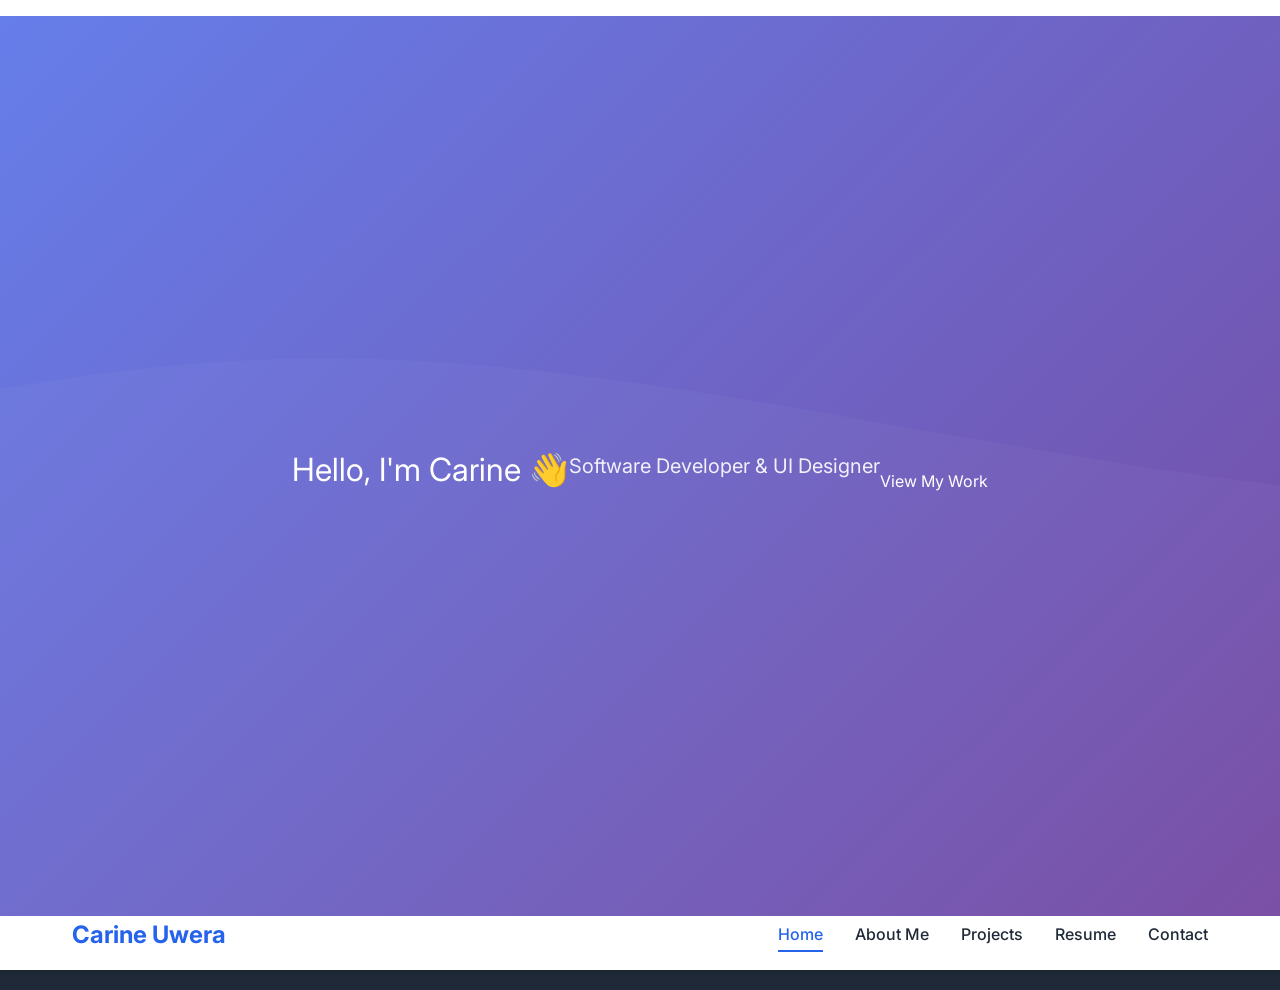
<file: index.html>
<!DOCTYPE html>
<html lang="en">
<head>
    <meta charset="UTF-8">
    <meta name="viewport" content="width=device-width, initial-scale=1.0">
    <meta name="description" content="Carine Uwera - Software Developer Portfolio">
    <title>Carine Uwera | Software Developer</title>
    <link rel="stylesheet" href="css/style.css">
    <link rel="stylesheet" href="css/responsive.css">
    <link rel="stylesheet" href="https://cdnjs.cloudflare.com/ajax/libs/font-awesome/6.4.0/css/all.min.css">
    <link href="https://fonts.googleapis.com/css2?family=Inter:wght@300;400;500;600;700&display=swap" rel="stylesheet">
</head>
<body>
    <!-- Navigation -->
    <nav class="navbar">
        <section class="hero">
    <h2>Hello, I'm Carine 👋</h2>
    <p>Software Developer & UI Designer</p>
    <a href="projects.html">View My Work</a>
</section>
        <div class="nav-container">
            <a href="index.html" class="nav-logo">Carine Uwera</a>
            <ul class="nav-menu">
                <li class="nav-item">
                    <a href="index.html" class="nav-link active">Home</a>
                </li>
                <li class="nav-item">
                    <a href="about.html" class="nav-link">About Me</a>
                </li>
                <li class="nav-item">
                    <a href="projects.html" class="nav-link">Projects</a>
                </li>
                <li class="nav-item">
                    <a href="resume.html" class="nav-link">Resume</a>
                </li>
                <li class="nav-item">
                    <a href="contact.html" class="nav-link">Contact</a>
                </li>
            </ul>
            <div class="hamburger">
                <span></span>
                <span></span>
                <span></span>
            </div>
        </div>
    </nav>

    <!-- Hero Section -->
    <section class="hero">
        <div class="hero-content">
            <h1>Carine Uwera</h1>
            <h2>Software Developer</h2>
            <p>Passionate about building innovative solutions and creating impactful software applications</p>
            <div class="hero-buttons">
                <a href="projects.html" class="btn btn-primary">View Projects</a>
                <a href="contact.html" class="btn btn-secondary">Contact Me</a>
            </div>
        </div>
    </section>

    <!-- Footer -->
    <footer class="footer">
        <p>&copy; 2026 Carine Uwera. All rights reserved.</p>
    </footer>
</body>
</html>
</file>
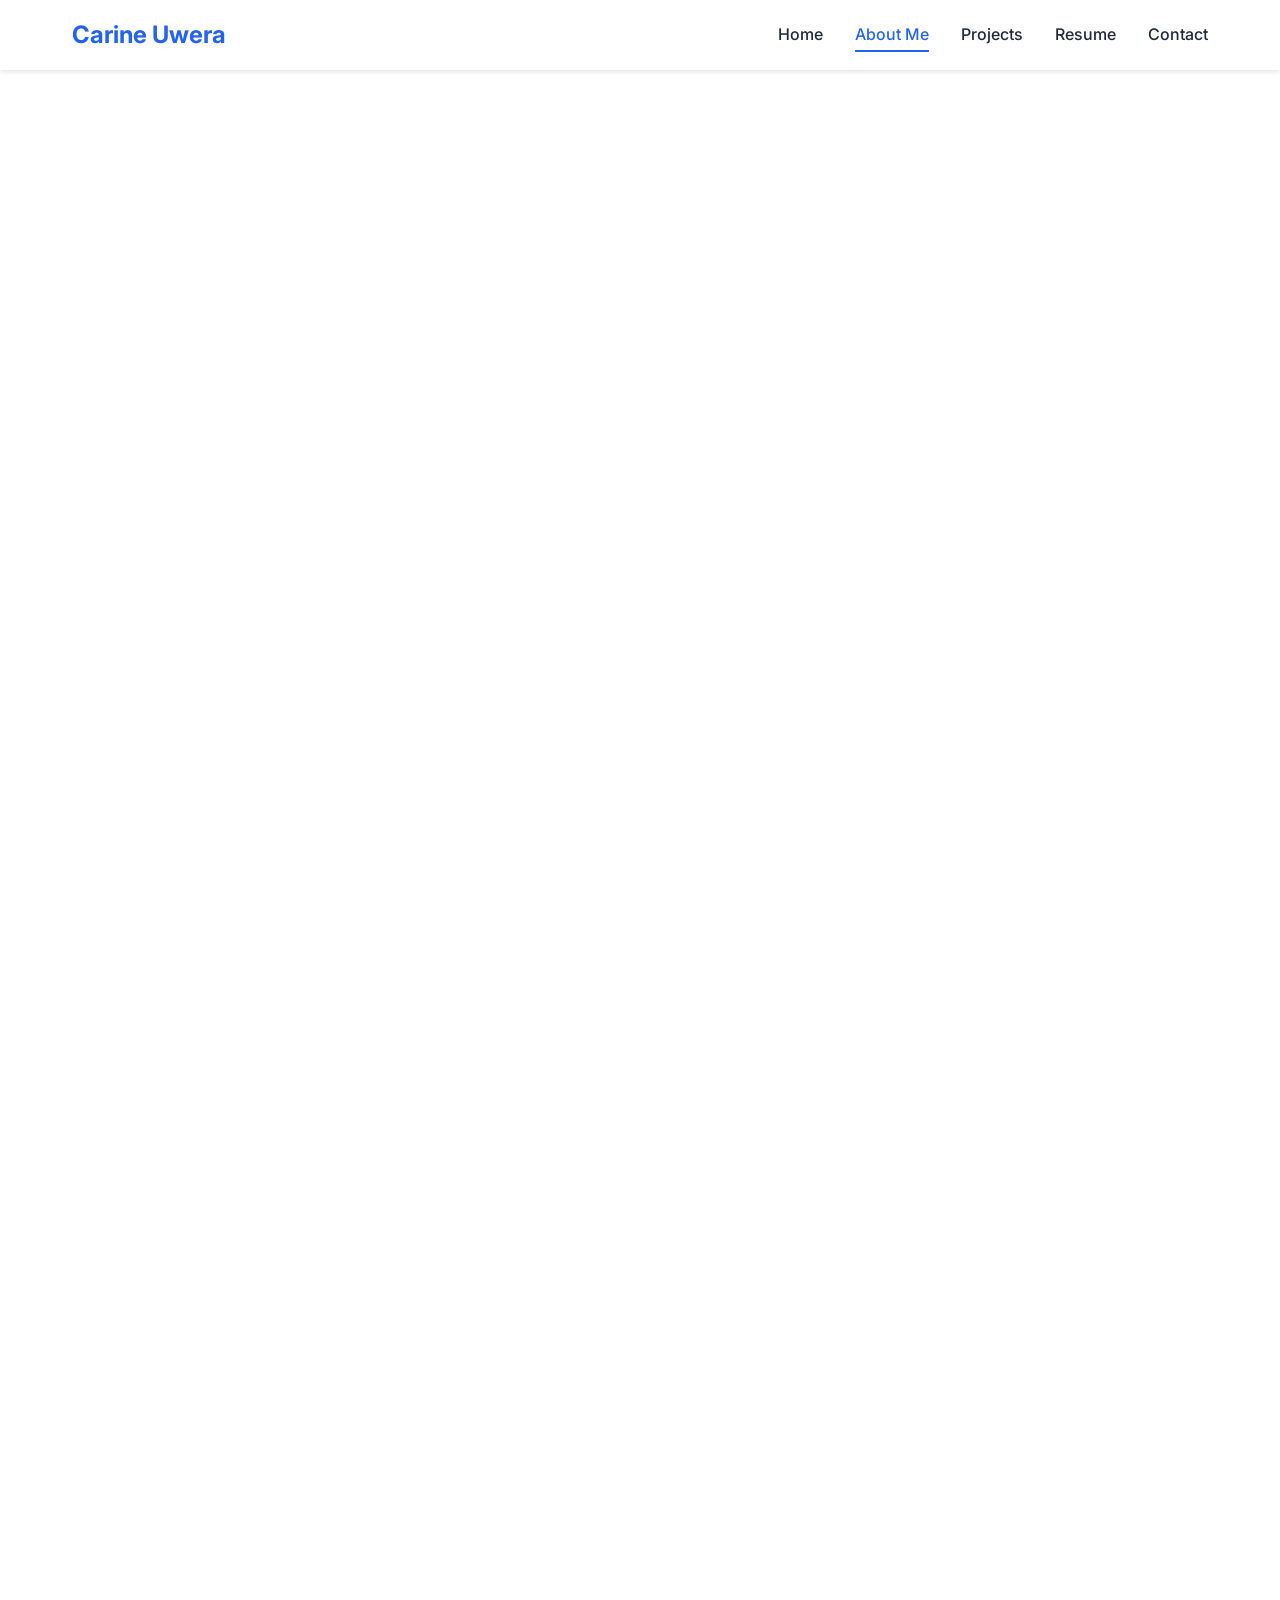
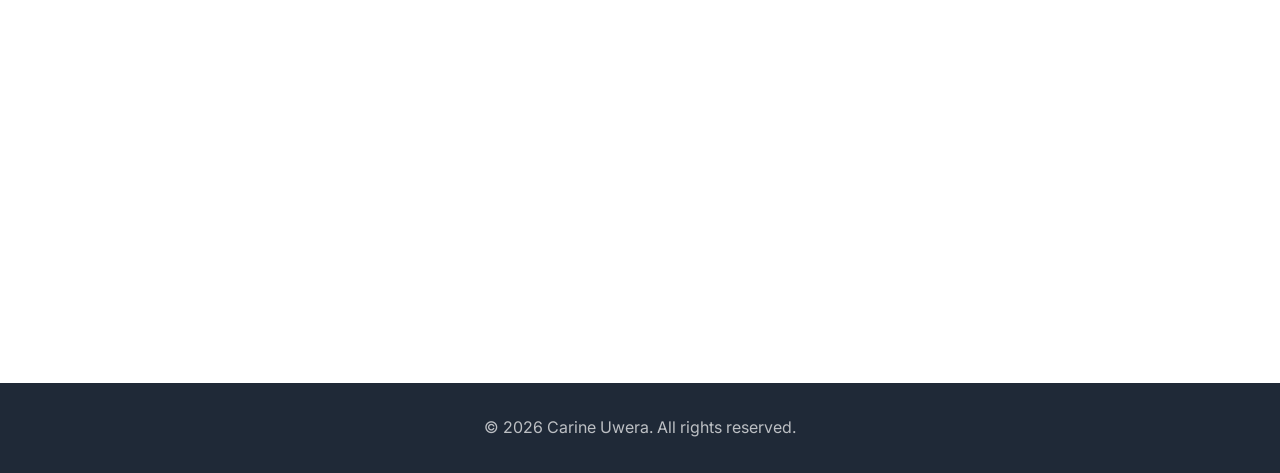
<file: about.html>
<!DOCTYPE html>
<html lang="en">
<head>
    <meta charset="UTF-8">
    <meta name="viewport" content="width=device-width, initial-scale=1.0">
    <meta name="description" content="About Carine Uwera - Software Developer">
    <title>About Me | Carine Uwera</title>
    <link rel="stylesheet" href="css/style.css">
    <link rel="stylesheet" href="css/responsive.css">
    <link rel="stylesheet" href="https://cdnjs.cloudflare.com/ajax/libs/font-awesome/6.4.0/css/all.min.css">
    <link href="https://fonts.googleapis.com/css2?family=Inter:wght@300;400;500;600;700&display=swap" rel="stylesheet">
</head>
<body>
    <!-- Navigation -->
    <nav class="navbar">
        <div class="nav-container">
            <a href="index.html" class="nav-logo">Carine Uwera</a>
            <ul class="nav-menu">
                <li class="nav-item">
                    <a href="index.html" class="nav-link">Home</a>
                </li>
                <li class="nav-item">
                    <a href="about.html" class="nav-link active">About Me</a>
                </li>
                <li class="nav-item">
                    <a href="projects.html" class="nav-link">Projects</a>
                </li>
                <li class="nav-item">
                    <a href="resume.html" class="nav-link">Resume</a>
                </li>
                <li class="nav-item">
                    <a href="contact.html" class="nav-link">Contact</a>
                </li>
            </ul>
            <div class="hamburger">
                <span></span>
                <span></span>
                <span></span>
            </div>
        </div>
    </nav>

    <!-- About Section -->
    <section style="padding-top: 100px;">
        <div class="container">
            <div class="section-title animate-on-scroll">
                <h2>About Me</h2>
            </div>
            
            <div class="animate-on-scroll">
                <div style="display: grid; grid-template-columns: 1fr 2fr; gap: 3rem; align-items: center; margin-bottom: 4rem;">
                    <div style="text-align: center;">
                        <div style="width: 250px; height: 250px; border-radius: 50%; background: linear-gradient(135deg, #667eea 0%, #764ba2 100%); margin: 0 auto; display: flex; align-items: center; justify-content: center; color: white; font-size: 5rem;">
                            <i class="fas fa-user"></i>
                        </div>
                    </div>
                    <div>
                        <h3>Hello! I'm Carine Uwera</h3>
                        <p>I'm a passionate software development student with a strong interest in building innovative solutions that solve real-world problems. My journey in software development has equipped me with a solid foundation in programming, database management, and user interface design.</p>
                        <p>I believe in the power of technology to transform lives and communities. Through my projects, I strive to create applications that are not only functional but also user-friendly and impactful. I'm constantly learning and exploring new technologies to enhance my skills and stay current with industry trends.</p>
                        <p>When I'm not coding, you can find me exploring new technologies, collaborating with peers on projects, or contributing to open-source initiatives.</p>
                    </div>
                </div>
            </div>

            <!-- Skills Section -->
            <div class="animate-on-scroll">
                <div class="section-title">
                    <h2>My Skills</h2>
                </div>
                <div class="skills-grid">
                    <div class="card skill-card">
                        <div class="skill-icon">
                            <i class="fab fa-java"></i>
                        </div>
                        <h3>Java</h3>
                        <p>Object-oriented programming, data structures, and application development</p>
                    </div>
                    <div class="card skill-card">
                        <div class="skill-icon">
                            <i class="fab fa-html5"></i>
                        </div>
                        <h3>HTML & CSS</h3>
                        <p>Responsive web design, modern layouts, and semantic markup</p>
                    </div>
                    <div class="card skill-card">
                        <div class="skill-icon">
                            <i class="fab fa-php"></i>
                        </div>
                        <h3>PHP</h3>
                        <p>Server-side scripting, web applications, and database integration</p>
                    </div>
                    <div class="card skill-card">
                        <div class="skill-icon">
                            <i class="fas fa-database"></i>
                        </div>
                        <h3>MySQL</h3>
                        <p>Database design, queries, and data management</p>
                    </div>
                    <div class="card skill-card">
                        <div class="skill-icon">
                            <i class="fas fa-code"></i>
                        </div>
                        <h3>OOP</h3>
                        <p>Object-oriented principles, design patterns, and best practices</p>
                    </div>
                    <div class="card skill-card">
                        <div class="skill-icon">
                            <i class="fas fa-paint-brush"></i>
                        </div>
                        <h3>UI/UX Design</h3>
                        <p>User-centered design, wireframing, and prototyping</p>
                    </div>
                </div>
            </div>

            <!-- Education Section -->
            <div class="animate-on-scroll" style="margin-top: 4rem;">
                <div class="section-title">
                    <h2>Education</h2>
                </div>
                <div class="timeline">
                    <div class="timeline-item card">
                        <div class="timeline-date">2024 - Present</div>
                        <h3>Bachelor's in Software Development</h3>
                        <p>Currently pursuing degree with focus on software engineering, web development, and database management systems.</p>
                    </div>
                    <div class="timeline-item card">
                        <div class="timeline-date">2023 - 2024</div>
                        <h3>Programming Fundamentals & Web Development</h3>
                        <p>Completed coursework in Java programming, HTML/CSS, PHP, and MySQL database management.</p>
                    </div>
                </div>
            </div>
        </div>
    </section>

    <!-- Footer -->
    <footer class="footer">
        <p>&copy; 2026 Carine Uwera. All rights reserved.</p>
    </footer>
</body>
</html>
</file>
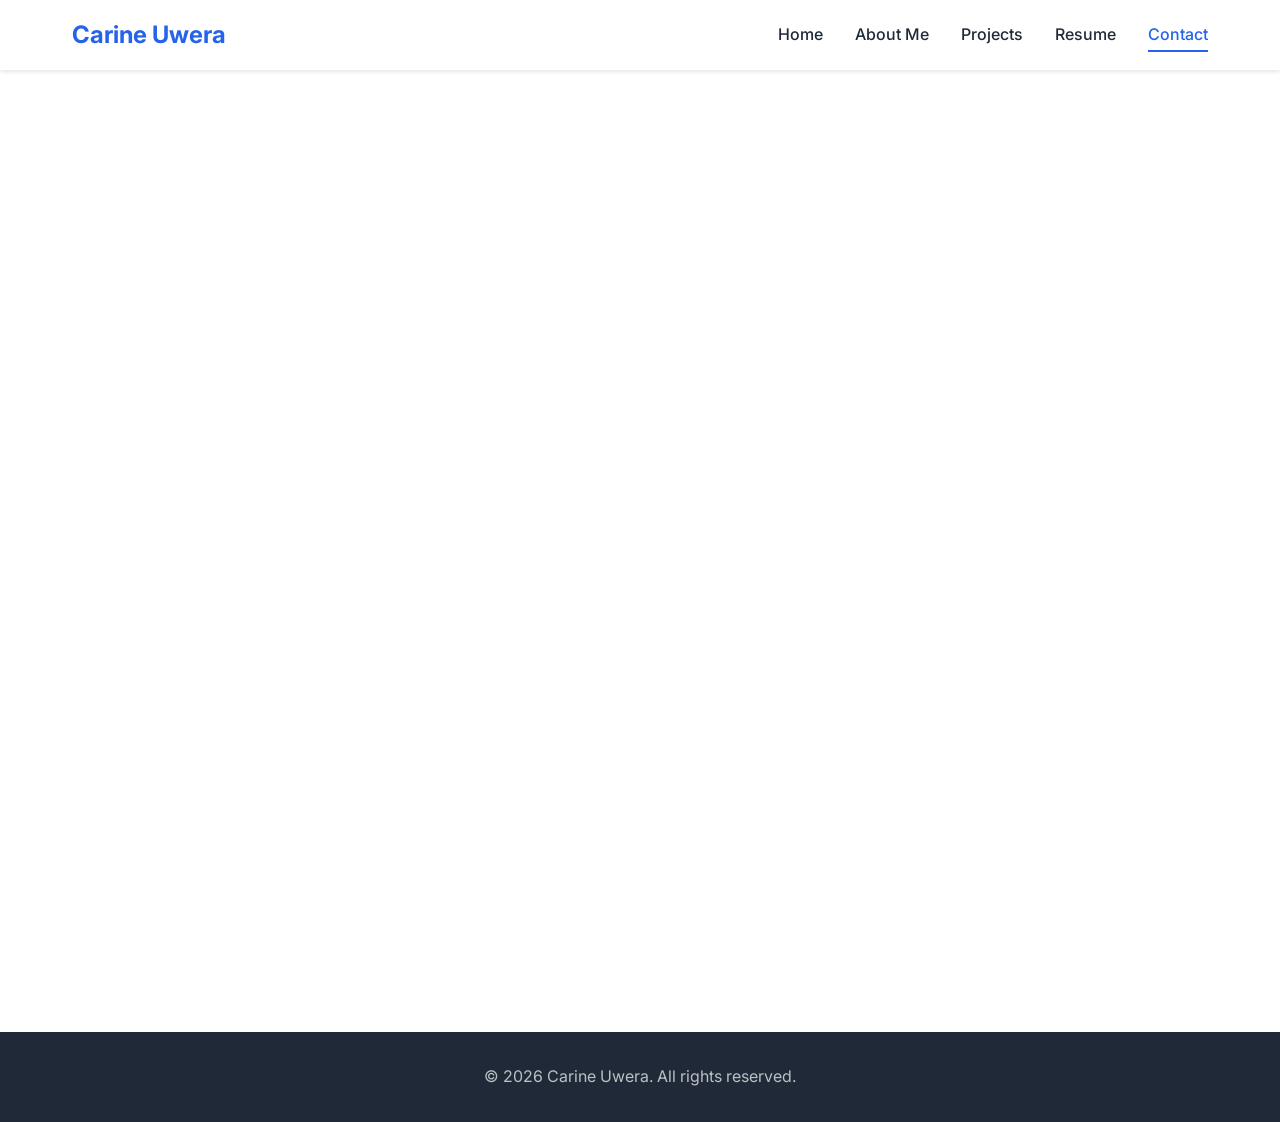
<file: contact.html>
<!DOCTYPE html>
<html lang="en">
<head>
    <meta charset="UTF-8">
    <meta name="viewport" content="width=device-width, initial-scale=1.0">
    <meta name="description" content="Contact Carine Uwera - Software Developer">
    <title>Contact | Carine Uwera</title>
    <link rel="stylesheet" href="css/style.css">
    <link rel="stylesheet" href="css/responsive.css">
    <link rel="stylesheet" href="https://cdnjs.cloudflare.com/ajax/libs/font-awesome/6.4.0/css/all.min.css">
    <link href="https://fonts.googleapis.com/css2?family=Inter:wght@300;400;500;600;700&display=swap" rel="stylesheet">
</head>
<body>
    <!-- Navigation -->
    <nav class="navbar">
        <div class="nav-container">
            <a href="index.html" class="nav-logo">Carine Uwera</a>
            <ul class="nav-menu">
                <li class="nav-item">
                    <a href="index.html" class="nav-link">Home</a>
                </li>
                <li class="nav-item">
                    <a href="about.html" class="nav-link">About Me</a>
                </li>
                <li class="nav-item">
                    <a href="projects.html" class="nav-link">Projects</a>
                </li>
                <li class="nav-item">
                    <a href="resume.html" class="nav-link">Resume</a>
                </li>
                <li class="nav-item">
                    <a href="contact.html" class="nav-link active">Contact</a>
                </li>
            </ul>
            <div class="hamburger">
                <span></span>
                <span></span>
                <span></span>
            </div>
        </div>
    </nav>

    <!-- Contact Section -->
    <section style="padding-top: 100px;">
        <div class="container">
            <div class="section-title animate-on-scroll">
                <h2>Get In Touch</h2>
                <p style="margin-top: 1rem;">Have a question or want to work together? Feel free to reach out!</p>
            </div>

            <div class="contact-container animate-on-scroll">
                <!-- Contact Form -->
                <div class="card" style="padding: 2rem;">
                    <h3 style="margin-bottom: 1.5rem;">Send Me a Message</h3>
                    <form id="contactForm" class="contact-form">
                        <div class="form-group">
                            <label for="name">Name</label>
                            <input type="text" id="name" name="name" required placeholder="Your Name">
                        </div>
                        <div class="form-group">
                            <label for="email">Email</label>
                            <input type="email" id="email" name="email" required placeholder="your.email@example.com">
                        </div>
                        <div class="form-group">
                            <label for="subject">Subject</label>
                            <input type="text" id="subject" name="subject" placeholder="Subject">
                        </div>
                        <div class="form-group">
                            <label for="message">Message</label>
                            <textarea id="message" name="message" required placeholder="Write your message here..."></textarea>
                        </div>
                        <button type="submit" class="btn btn-blue" style="width: 100%;">
                            <i class="fas fa-paper-plane" style="margin-right: 0.5rem;"></i>Send Message
                        </button>
                    </form>
                </div>

                <!-- Contact Information -->
                <div>
                    <div class="card" style="padding: 2rem; margin-bottom: 2rem;">
                        <h3 style="margin-bottom: 1.5rem;">Contact Information</h3>
                        <div class="contact-info">
                            <div class="info-item">
                                <div class="info-icon">
                                    <i class="fas fa-phone"></i>
                                </div>
                                <div class="info-content">
                                    <h3>Phone</h3>
                                    <p>+123 456 7890</p>
                                </div>
                            </div>
                            <div class="info-item">
                                <div class="info-icon">
                                    <i class="fas fa-envelope"></i>
                                </div>
                                <div class="info-content">
                                    <h3>Email</h3>
                                    <p>carine.uwera@example.com</p>
                                </div>
                            </div>
                            <div class="info-item">
                                <div class="info-icon">
                                    <i class="fas fa-map-marker-alt"></i>
                                </div>
                                <div class="info-content">
                                    <h3>Location</h3>
                                    <p>Kigali, Rwanda</p>
                                </div>
                            </div>
                        </div>
                    </div>

                    <!-- Social Media Links -->
                    <div class="card" style="padding: 2rem;">
                        <h3 style="margin-bottom: 1rem;">Follow Me</h3>
                        <p style="margin-bottom: 1rem;">Connect with me on social media</p>
                        <div class="social-links">
                            <a href="https://github.com/" target="_blank" class="social-link" aria-label="GitHub">
                                <i class="fab fa-github"></i>
                            </a>
                            <a href="https://linkedin.com/" target="_blank" class="social-link" aria-label="LinkedIn">
                                <i class="fab fa-linkedin-in"></i>
                            </a>
                            <a href="https://twitter.com/" target="_blank" class="social-link" aria-label="Twitter">
                                <i class="fab fa-twitter"></i>
                            </a>
                            <a href="https://facebook.com/" target="_blank" class="social-link" aria-label="Facebook">
                                <i class="fab fa-facebook-f"></i>
                            </a>
                        </div>
                    </div>
                </div>
            </div>
        </div>
    </section>

    <!-- Footer -->
    <footer class="footer">
        <p>&copy; 2026 Carine Uwera. All rights reserved.</p>
    </footer>
</body>
</html>
</file>
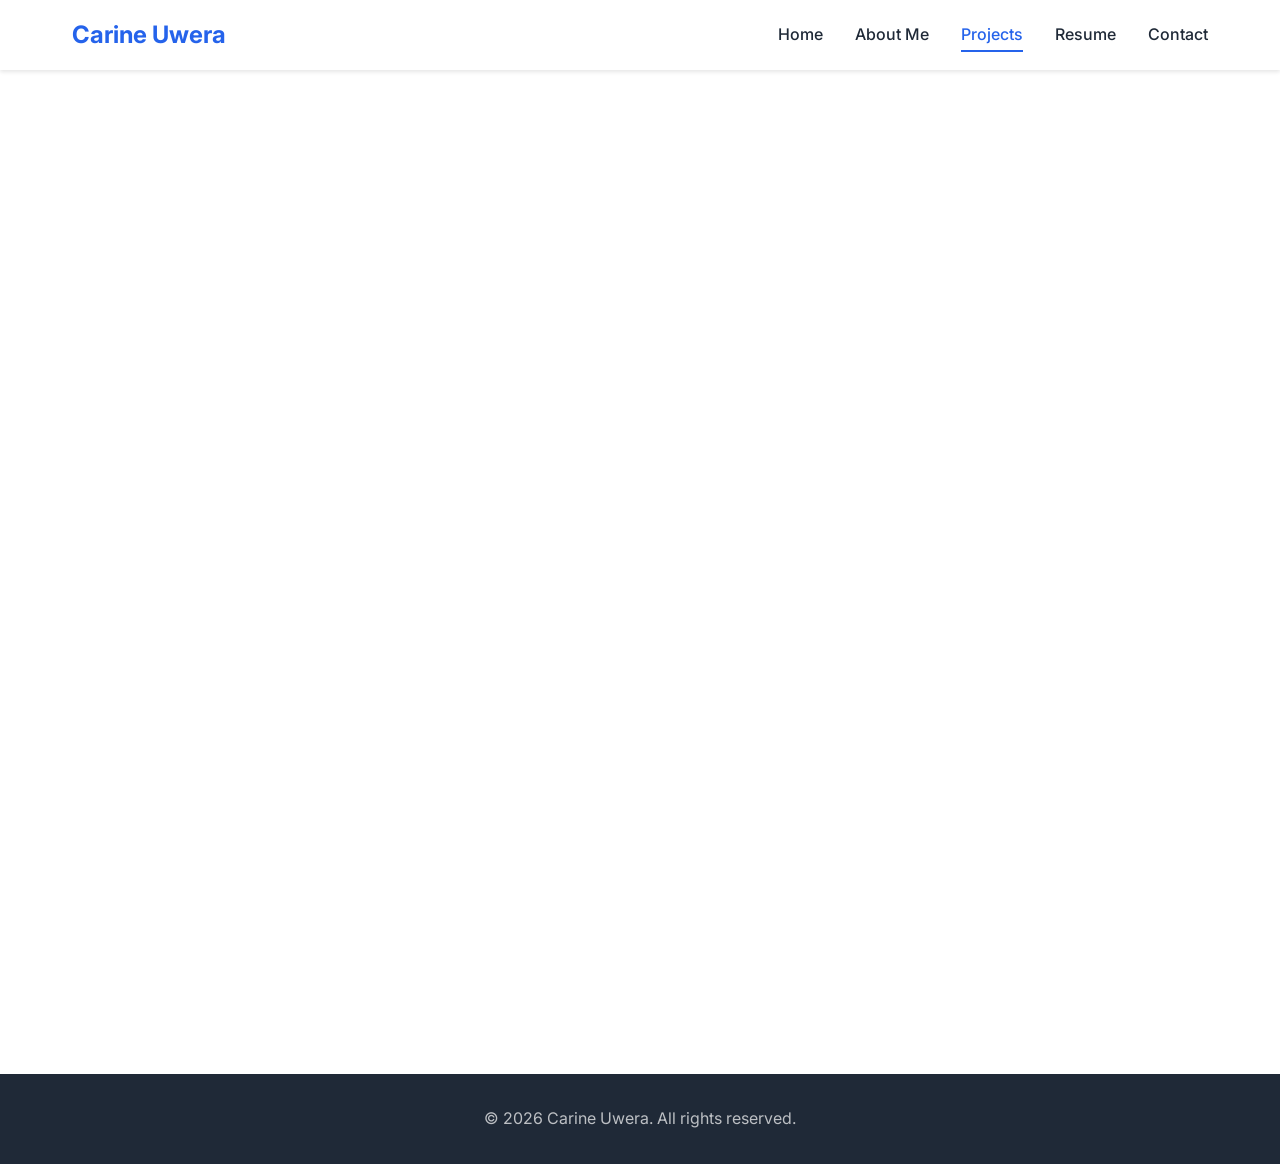
<file: projects.html>
<!DOCTYPE html>
<html lang="en">
<head>
    <meta charset="UTF-8">
    <meta name="viewport" content="width=device-width, initial-scale=1.0">
    <meta name="description" content="Carine Uwera's Projects - Software Developer Portfolio">
    <title>Projects | Carine Uwera</title>
    <link rel="stylesheet" href="css/style.css">
    <link rel="stylesheet" href="css/responsive.css">
    <link rel="stylesheet" href="https://cdnjs.cloudflare.com/ajax/libs/font-awesome/6.4.0/css/all.min.css">
    <link href="https://fonts.googleapis.com/css2?family=Inter:wght@300;400;500;600;700&display=swap" rel="stylesheet">
</head>
<body>
    <!-- Navigation -->
    <nav class="navbar">
        <div class="nav-container">
            <a href="index.html" class="nav-logo">Carine Uwera</a>
            <ul class="nav-menu">
                <li class="nav-item">
                    <a href="index.html" class="nav-link">Home</a>
                </li>
                <li class="nav-item">
                    <a href="about.html" class="nav-link">About Me</a>
                </li>
                <li class="nav-item">
                    <a href="projects.html" class="nav-link active">Projects</a>
                </li>
                <li class="nav-item">
                    <a href="resume.html" class="nav-link">Resume</a>
                </li>
                <li class="nav-item">
                    <a href="contact.html" class="nav-link">Contact</a>
                </li>
            </ul>
            <div class="hamburger">
                <span></span>
                <span></span>
                <span></span>
            </div>
        </div>
    </nav>

    <!-- Projects Section -->
    <section style="padding-top: 100px;">
        <div class="container">
            <div class="section-title animate-on-scroll">
                <h2>My Projects</h2>
                <p style="margin-top: 1rem;">A showcase of my software development work and technical skills</p>
            </div>

            <div class="projects-grid">
                <!-- Project 1 -->
                <div class="card project-card animate-on-scroll">
                    <div class="project-image">
                        <i class="fas fa-file-invoice-dollar"></i>
                    </div>
                    <div class="project-content">
                        <h3>Advanced Tax Enforcement Management System</h3>
                        <p>A comprehensive system designed to streamline tax enforcement processes, improve compliance tracking, and enhance revenue collection efficiency for tax authorities.</p>
                        <div class="tech-stack">
                            <span class="tech-tag">Java</span>
                            <span class="tech-tag">OOP</span>
                            <span class="tech-tag">Data Structures</span>
                            <span class="tech-tag">File Handling</span>
                        </div>
                        <div class="project-buttons">
                            <a href="#" class="btn btn-blue btn-small">View Project</a>
                            <a href="#" class="btn btn-secondary btn-small" style="border-color: var(--primary-blue); color: var(--primary-blue);">Source Code</a>
                        </div>
                    </div>
                </div>

                <!-- Project 2 -->
                <div class="card project-card animate-on-scroll">
                    <div class="project-image">
                        <i class="fas fa-search-location"></i>
                    </div>
                    <div class="project-content">
                        <h3>Lost and Found Management System</h3>
                        <p>A web-based platform that helps users report, search, and claim lost items. Features include user authentication, item categorization, and real-time notifications.</p>
                        <div class="tech-stack">
                            <span class="tech-tag">HTML</span>
                            <span class="tech-tag">CSS</span>
                            <span class="tech-tag">PHP</span>
                            <span class="tech-tag">MySQL</span>
                        </div>
                        <div class="project-buttons">
                            <a href="#" class="btn btn-blue btn-small">View Project</a>
                            <a href="#" class="btn btn-secondary btn-small" style="border-color: var(--primary-blue); color: var(--primary-blue);">Source Code</a>
                        </div>
                    </div>
                </div>

                <!-- Project 3 -->
                <div class="card project-card animate-on-scroll">
                    <div class="project-image">
                        <i class="fas fa-tractor"></i>
                    </div>
                    <div class="project-content">
                        <h3>Farmers Online Marketing Platform</h3>
                        <p>An e-commerce platform connecting farmers directly with consumers and businesses. Enables farmers to showcase products, manage inventory, and process orders online.</p>
                        <div class="tech-stack">
                            <span class="tech-tag">HTML</span>
                            <span class="tech-tag">CSS</span>
                            <span class="tech-tag">JavaScript</span>
                            <span class="tech-tag">PHP</span>
                            <span class="tech-tag">MySQL</span>
                        </div>
                        <div class="project-buttons">
                            <a href="#" class="btn btn-blue btn-small">View Project</a>
                            <a href="#" class="btn btn-secondary btn-small" style="border-color: var(--primary-blue); color: var(--primary-blue);">Source Code</a>
                        </div>
                    </div>
                </div>
            </div>
        </div>
    </section>

    <!-- Footer -->
    <footer class="footer">
        <p>&copy; 2026 Carine Uwera. All rights reserved.</p>
    </footer>
</body>
</html>
</file>
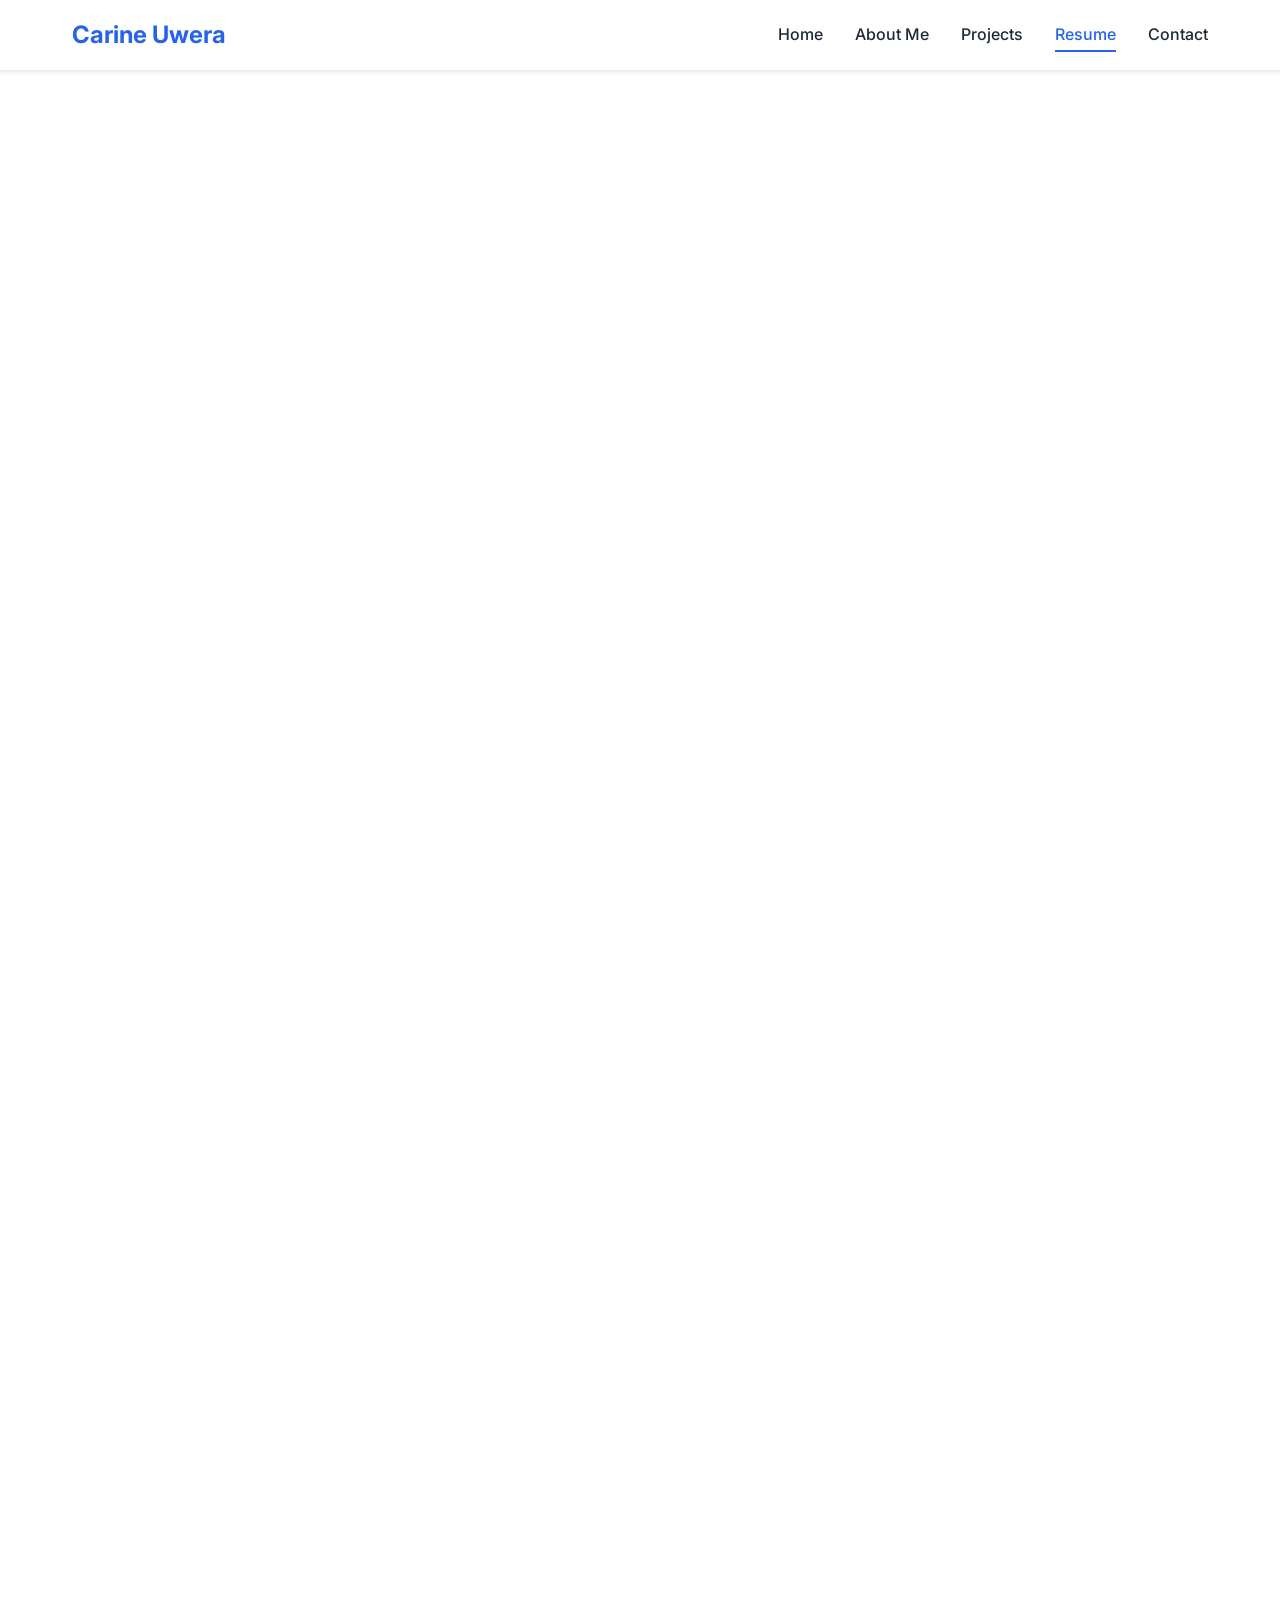
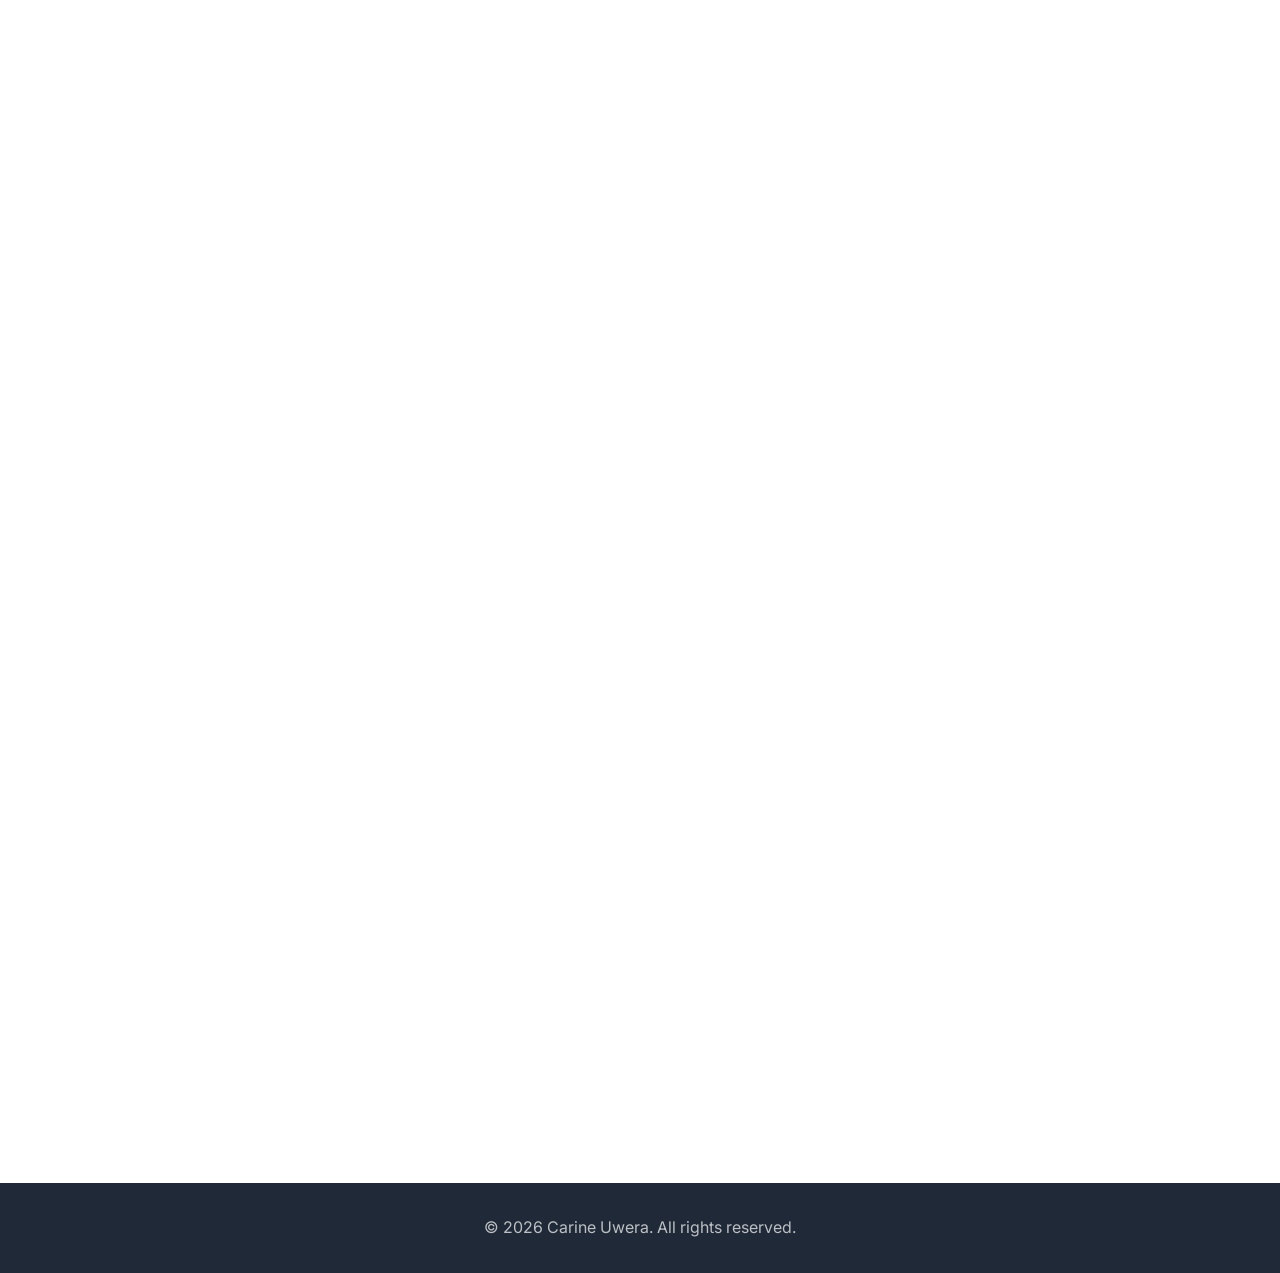
<file: resume.html>
<!DOCTYPE html>
<html lang="en">
<head>
    <meta charset="UTF-8">
    <meta name="viewport" content="width=device-width, initial-scale=1.0">
    <meta name="description" content="Carine Uwera's Resume - Software Developer">
    <title>Resume | Carine Uwera</title>
    <link rel="stylesheet" href="css/style.css">
    <link rel="stylesheet" href="css/responsive.css">
    <link rel="stylesheet" href="https://cdnjs.cloudflare.com/ajax/libs/font-awesome/6.4.0/css/all.min.css">
    <link href="https://fonts.googleapis.com/css2?family=Inter:wght@300;400;500;600;700&display=swap" rel="stylesheet">
</head>
<body>
    <!-- Navigation -->
    <nav class="navbar">
        <div class="nav-container">
            <a href="index.html" class="nav-logo">Carine Uwera</a>
            <ul class="nav-menu">
                <li class="nav-item">
                    <a href="index.html" class="nav-link">Home</a>
                </li>
                <li class="nav-item">
                    <a href="about.html" class="nav-link">About Me</a>
                </li>
                <li class="nav-item">
                    <a href="projects.html" class="nav-link">Projects</a>
                </li>
                <li class="nav-item">
                    <a href="resume.html" class="nav-link active">Resume</a>
                </li>
                <li class="nav-item">
                    <a href="contact.html" class="nav-link">Contact</a>
                </li>
            </ul>
            <div class="hamburger">
                <span></span>
                <span></span>
                <span></span>
            </div>
        </div>
    </nav>

    <!-- Resume Section -->
    <section style="padding-top: 100px;">
        <div class="container">
            <div class="section-title animate-on-scroll">
                <h2>My Resume</h2>
            </div>

            <div style="text-align: center; margin-bottom: 3rem;" class="animate-on-scroll">
                <a href="#" class="btn btn-blue" onclick="alert('CV download will be available soon!'); return false;">
                    <i class="fas fa-download" style="margin-right: 0.5rem;"></i>Download CV
                </a>
            </div>

            <!-- Education -->
            <div class="animate-on-scroll">
                <h3 style="margin-bottom: 2rem;"><i class="fas fa-graduation-cap" style="color: var(--primary-blue); margin-right: 0.5rem;"></i>Education</h3>
                <div class="timeline">
                    <div class="timeline-item card">
                        <div class="timeline-date">2024 - Present</div>
                        <h3>Bachelor's Degree in Software Development</h3>
                        <p>Currently pursuing a comprehensive degree program covering software engineering principles, web development, database management, and object-oriented programming.</p>
                        <p style="margin-top: 0.5rem;"><strong>Key Coursework:</strong> Data Structures, Algorithms, Web Development, Database Systems, Software Engineering</p>
                    </div>
                    <div class="timeline-item card">
                        <div class="timeline-date">2023 - 2024</div>
                        <h3>Programming Fundamentals & Certification</h3>
                        <p>Completed intensive training in programming fundamentals, web technologies, and database management systems.</p>
                        <p style="margin-top: 0.5rem;"><strong>Certifications:</strong> Java Programming, Web Development, MySQL Database Administration</p>
                    </div>
                </div>
            </div>

            <!-- Technical Skills -->
            <div class="animate-on-scroll" style="margin-top: 3rem;">
                <h3 style="margin-bottom: 2rem;"><i class="fas fa-code" style="color: var(--primary-blue); margin-right: 0.5rem;"></i>Technical Skills</h3>
                <div class="skills-grid">
                    <div class="card skill-card">
                        <div class="skill-icon">
                            <i class="fab fa-java"></i>
                        </div>
                        <h3>Java</h3>
                        <div style="background: var(--gray-light); border-radius: 10px; height: 10px; margin-top: 1rem;">
                            <div style="background: var(--primary-blue); height: 10px; border-radius: 10px; width: 85%;"></div>
                        </div>
                        <p style="margin-top: 0.5rem; font-size: 0.875rem;">85%</p>
                    </div>
                    <div class="card skill-card">
                        <div class="skill-icon">
                            <i class="fab fa-html5"></i>
                        </div>
                        <h3>HTML/CSS</h3>
                        <div style="background: var(--gray-light); border-radius: 10px; height: 10px; margin-top: 1rem;">
                            <div style="background: var(--primary-blue); height: 10px; border-radius: 10px; width: 90%;"></div>
                        </div>
                        <p style="margin-top: 0.5rem; font-size: 0.875rem;">90%</p>
                    </div>
                    <div class="card skill-card">
                        <div class="skill-icon">
                            <i class="fab fa-php"></i>
                        </div>
                        <h3>PHP</h3>
                        <div style="background: var(--gray-light); border-radius: 10px; height: 10px; margin-top: 1rem;">
                            <div style="background: var(--primary-blue); height: 10px; border-radius: 10px; width: 80%;"></div>
                        </div>
                        <p style="margin-top: 0.5rem; font-size: 0.875rem;">80%</p>
                    </div>
                    <div class="card skill-card">
                        <div class="skill-icon">
                            <i class="fas fa-database"></i>
                        </div>
                        <h3>MySQL</h3>
                        <div style="background: var(--gray-light); border-radius: 10px; height: 10px; margin-top: 1rem;">
                            <div style="background: var(--primary-blue); height: 10px; border-radius: 10px; width: 85%;"></div>
                        </div>
                        <p style="margin-top: 0.5rem; font-size: 0.875rem;">85%</p>
                    </div>
                    <div class="card skill-card">
                        <div class="skill-icon">
                            <i class="fas fa-code"></i>
                        </div>
                        <h3>OOP</h3>
                        <div style="background: var(--gray-light); border-radius: 10px; height: 10px; margin-top: 1rem;">
                            <div style="background: var(--primary-blue); height: 10px; border-radius: 10px; width: 88%;"></div>
                        </div>
                        <p style="margin-top: 0.5rem; font-size: 0.875rem;">88%</p>
                    </div>
                    <div class="card skill-card">
                        <div class="skill-icon">
                            <i class="fas fa-paint-brush"></i>
                        </div>
                        <h3>UI/UX Design</h3>
                        <div style="background: var(--gray-light); border-radius: 10px; height: 10px; margin-top: 1rem;">
                            <div style="background: var(--primary-blue); height: 10px; border-radius: 10px; width: 75%;"></div>
                        </div>
                        <p style="margin-top: 0.5rem; font-size: 0.875rem;">75%</p>
                    </div>
                </div>
            </div>

            <!-- Projects & Experience -->
            <div class="animate-on-scroll" style="margin-top: 3rem;">
                <h3 style="margin-bottom: 2rem;"><i class="fas fa-briefcase" style="color: var(--primary-blue); margin-right: 0.5rem;"></i>Projects & Experience</h3>
                <div class="timeline">
                    <div class="timeline-item card">
                        <div class="timeline-date">2025</div>
                        <h3>Advanced Tax Enforcement Management System</h3>
                        <p>Developed a comprehensive Java-based application for managing tax enforcement processes. Implemented object-oriented design patterns and efficient data structures.</p>
                        <p style="margin-top: 0.5rem;"><strong>Technologies:</strong> Java, OOP, File Handling</p>
                    </div>
                    <div class="timeline-item card">
                        <div class="timeline-date">2025</div>
                        <h3>Lost and Found Management System</h3>
                        <p>Built a full-stack web application enabling users to report and claim lost items. Implemented user authentication, database management, and responsive design.</p>
                        <p style="margin-top: 0.5rem;"><strong>Technologies:</strong> HTML, CSS, PHP, MySQL</p>
                    </div>
                    <div class="timeline-item card">
                        <div class="timeline-date">2024</div>
                        <h3>Farmers Online Marketing Platform</h3>
                        <p>Created an e-commerce platform connecting farmers with consumers. Features include product listings, shopping cart, and order management system.</p>
                        <p style="margin-top: 0.5rem;"><strong>Technologies:</strong> HTML, CSS, JavaScript, PHP, MySQL</p>
                    </div>
                </div>
            </div>

            <!-- Soft Skills -->
            <div class="animate-on-scroll" style="margin-top: 3rem;">
                <h3 style="margin-bottom: 2rem;"><i class="fas fa-users" style="color: var(--primary-blue); margin-right: 0.5rem;"></i>Soft Skills</h3>
                <div class="skills-grid" style="grid-template-columns: repeat(auto-fit, minmax(200px, 1fr));">
                    <div class="card" style="text-align: center; padding: 1.5rem;">
                        <i class="fas fa-comments" style="font-size: 2rem; color: var(--primary-blue); margin-bottom: 0.5rem;"></i>
                        <h3>Communication</h3>
                    </div>
                    <div class="card" style="text-align: center; padding: 1.5rem;">
                        <i class="fas fa-users" style="font-size: 2rem; color: var(--primary-blue); margin-bottom: 0.5rem;"></i>
                        <h3>Teamwork</h3>
                    </div>
                    <div class="card" style="text-align: center; padding: 1.5rem;">
                        <i class="fas fa-lightbulb" style="font-size: 2rem; color: var(--primary-blue); margin-bottom: 0.5rem;"></i>
                        <h3>Problem Solving</h3>
                    </div>
                    <div class="card" style="text-align: center; padding: 1.5rem;">
                        <i class="fas fa-clock" style="font-size: 2rem; color: var(--primary-blue); margin-bottom: 0.5rem;"></i>
                        <h3>Time Management</h3>
                    </div>
                </div>
            </div>
        </div>
    </section>

    <!-- Footer -->
    <footer class="footer">
        <p>&copy; 2026 Carine Uwera. All rights reserved.</p>
    </footer>
</body>
</html>
</file>
<file: css/style.css>
/* ===== CSS VARIABLES ===== */
:root {
    --primary-blue: #2563eb;
    --primary-dark: #1d4ed8;
    --secondary-gradient: linear-gradient(135deg, #667eea 0%, #764ba2 100%);
    --white: #ffffff;
    --gray-light: #f3f4f6;
    --gray-medium: #6b7280;
    --dark: #1f2937;
    --accent-green: #10b981;
    --shadow-sm: 0 2px 4px rgba(0, 0, 0, 0.1);
    --shadow-md: 0 4px 6px rgba(0, 0, 0, 0.1);
    --shadow-lg: 0 10px 15px rgba(0, 0, 0, 0.1);
    --shadow-xl: 0 20px 25px rgba(0, 0, 0, 0.15);
    --transition: all 0.3s ease;
}

/* ===== GLOBAL RESET ===== */
* {
    margin: 0;
    padding: 0;
    box-sizing: border-box;
}

html {
    scroll-behavior: smooth;
}

body {
    font-family: 'Inter', -apple-system, BlinkMacSystemFont, 'Segoe UI', Roboto, sans-serif;
    font-weight: 400;
    line-height: 1.6;
    color: var(--dark);
    background-color: var(--white);
    overflow-x: hidden;
}

/* ===== TYPOGRAPHY ===== */
h1, h2, h3, h4, h5, h6 {
    font-weight: 700;
    line-height: 1.2;
    margin-bottom: 1rem;
}

h1 { font-size: 3rem; }
h2 { font-size: 2.25rem; }
h3 { font-size: 1.5rem; }

p {
    margin-bottom: 1rem;
    color: var(--gray-medium);
}

a {
    text-decoration: none;
    color: inherit;
    transition: var(--transition);
}

/* ===== NAVIGATION ===== */
.navbar {
    background: var(--white);
    box-shadow: var(--shadow-sm);
    position: fixed;
    top: 0;
    left: 0;
    right: 0;
    z-index: 1000;
    padding: 1rem 0;
}

.nav-container {
    max-width: 1200px;
    margin: 0 auto;
    padding: 0 2rem;
    display: flex;
    justify-content: space-between;
    align-items: center;
}

.nav-logo {
    font-size: 1.5rem;
    font-weight: 700;
    color: var(--primary-blue);
}

.nav-menu {
    display: flex;
    list-style: none;
    gap: 2rem;
}

.nav-link {
    color: var(--dark);
    font-weight: 500;
    padding: 0.5rem 0;
    position: relative;
}

.nav-link::after {
    content: '';
    position: absolute;
    bottom: 0;
    left: 0;
    width: 0;
    height: 2px;
    background: var(--primary-blue);
    transition: var(--transition);
}

.nav-link:hover::after,
.nav-link.active::after {
    width: 100%;
}

.nav-link.active {
    color: var(--primary-blue);
}

.hamburger {
    display: none;
    flex-direction: column;
    cursor: pointer;
    gap: 5px;
}

.hamburger span {
    width: 25px;
    height: 3px;
    background: var(--dark);
    transition: var(--transition);
}

/* ===== HERO SECTION ===== */
.hero {
    min-height: 100vh;
    display: flex;
    align-items: center;
    justify-content: center;
    background: var(--secondary-gradient);
    color: var(--white);
    text-align: center;
    padding: 6rem 2rem 4rem;
    position: relative;
    overflow: hidden;
}

.hero::before {
    content: '';
    position: absolute;
    top: 0;
    left: 0;
    right: 0;
    bottom: 0;
    background: url('data:image/svg+xml,<svg xmlns="http://www.w3.org/2000/svg" viewBox="0 0 1440 320"><path fill="%23ffffff" fill-opacity="0.1" d="M0,96L48,112C96,128,192,160,288,160C384,160,480,128,576,122.7C672,117,768,139,864,154.7C960,171,1056,181,1152,165.3C1248,149,1344,107,1392,85.3L1440,64L1440,320L1392,320C1344,320,1248,320,1152,320C1056,320,960,320,864,320C768,320,672,320,576,320C480,320,384,320,288,320C192,320,96,320,48,320L0,320Z"></path></svg>') no-repeat bottom;
    background-size: cover;
    opacity: 0.3;
}

.hero-content {
    position: relative;
    z-index: 1;
    max-width: 800px;
}

.hero h1 {
    font-size: 4rem;
    margin-bottom: 1rem;
    animation: slideUp 0.8s ease;
}

.hero h2 {
    font-size: 2rem;
    font-weight: 400;
    margin-bottom: 1.5rem;
    animation: slideUp 0.8s ease 0.2s backwards;
}

.hero p {
    font-size: 1.25rem;
    color: rgba(255, 255, 255, 0.9);
    margin-bottom: 2rem;
    animation: slideUp 0.8s ease 0.4s backwards;
}

/* ===== BUTTONS ===== */
.btn {
    display: inline-block;
    padding: 0.875rem 2rem;
    border-radius: 8px;
    font-weight: 600;
    font-size: 1rem;
    cursor: pointer;
    transition: var(--transition);
    border: none;
    margin: 0.5rem;
}

.btn-primary {
    background: var(--white);
    color: var(--primary-blue);
}

.btn-primary:hover {
    transform: translateY(-2px);
    box-shadow: var(--shadow-lg);
}

.btn-secondary {
    background: transparent;
    color: var(--white);
    border: 2px solid var(--white);
}

.btn-secondary:hover {
    background: var(--white);
    color: var(--primary-blue);
    transform: translateY(-2px);
}

.btn-blue {
    background: var(--primary-blue);
    color: var(--white);
}

.btn-blue:hover {
    background: var(--primary-dark);
    transform: translateY(-2px);
    box-shadow: var(--shadow-lg);
}

/* ===== SECTIONS ===== */
section {
    padding: 5rem 2rem;
}

.container {
    max-width: 1200px;
    margin: 0 auto;
}

.section-title {
    text-align: center;
    margin-bottom: 3rem;
}

.section-title h2 {
    color: var(--dark);
    position: relative;
    display: inline-block;
}

.section-title h2::after {
    content: '';
    position: absolute;
    bottom: -10px;
    left: 50%;
    transform: translateX(-50%);
    width: 60px;
    height: 4px;
    background: var(--primary-blue);
    border-radius: 2px;
}

/* ===== CARDS ===== */
.card {
    background: var(--white);
    border-radius: 12px;
    padding: 2rem;
    box-shadow: var(--shadow-md);
    transition: var(--transition);
}

.card:hover {
    transform: translateY(-8px);
    box-shadow: var(--shadow-xl);
}

/* ===== SKILLS GRID ===== */
.skills-grid {
    display: grid;
    grid-template-columns: repeat(auto-fit, minmax(250px, 1fr));
    gap: 2rem;
}

.skill-card {
    text-align: center;
    padding: 2rem;
}

.skill-icon {
    font-size: 3rem;
    color: var(--primary-blue);
    margin-bottom: 1rem;
}

.skill-card h3 {
    margin-bottom: 0.5rem;
}

/* ===== PROJECT CARDS ===== */
.projects-grid {
    display: grid;
    grid-template-columns: repeat(auto-fit, minmax(300px, 1fr));
    gap: 2rem;
}

.project-card {
    overflow: hidden;
}

.project-image {
    width: 100%;
    height: 200px;
    background: var(--secondary-gradient);
    display: flex;
    align-items: center;
    justify-content: center;
    color: var(--white);
    font-size: 3rem;
}

.project-content {
    padding: 1.5rem;
}

.project-content h3 {
    margin-bottom: 0.75rem;
}

.tech-stack {
    display: flex;
    flex-wrap: wrap;
    gap: 0.5rem;
    margin: 1rem 0;
}

.tech-tag {
    background: var(--gray-light);
    color: var(--primary-blue);
    padding: 0.25rem 0.75rem;
    border-radius: 20px;
    font-size: 0.875rem;
    font-weight: 500;
}

.project-buttons {
    display: flex;
    gap: 1rem;
    margin-top: 1rem;
}

.btn-small {
    padding: 0.5rem 1rem;
    font-size: 0.875rem;
}

/* ===== TIMELINE ===== */
.timeline {
    position: relative;
    padding-left: 2rem;
}

.timeline::before {
    content: '';
    position: absolute;
    left: 0;
    top: 0;
    bottom: 0;
    width: 2px;
    background: var(--primary-blue);
}

.timeline-item {
    position: relative;
    padding-left: 2rem;
    margin-bottom: 2rem;
}

.timeline-item::before {
    content: '';
    position: absolute;
    left: -2.35rem;
    top: 0.5rem;
    width: 12px;
    height: 12px;
    border-radius: 50%;
    background: var(--primary-blue);
    border: 3px solid var(--white);
    box-shadow: var(--shadow-sm);
}

.timeline-date {
    color: var(--primary-blue);
    font-weight: 600;
    font-size: 0.875rem;
    margin-bottom: 0.5rem;
}

/* ===== CONTACT FORM ===== */
.contact-container {
    display: grid;
    grid-template-columns: 1fr 1fr;
    gap: 3rem;
}

.contact-form {
    display: flex;
    flex-direction: column;
    gap: 1.5rem;
}

.form-group {
    display: flex;
    flex-direction: column;
}

.form-group label {
    margin-bottom: 0.5rem;
    font-weight: 500;
    color: var(--dark);
}

.form-group input,
.form-group textarea {
    padding: 0.75rem;
    border: 2px solid var(--gray-light);
    border-radius: 8px;
    font-family: inherit;
    font-size: 1rem;
    transition: var(--transition);
}

.form-group input:focus,
.form-group textarea:focus {
    outline: none;
    border-color: var(--primary-blue);
}

.form-group textarea {
    resize: vertical;
    min-height: 150px;
}

.contact-info {
    display: flex;
    flex-direction: column;
    gap: 2rem;
}

.info-item {
    display: flex;
    align-items: flex-start;
    gap: 1rem;
}

.info-icon {
    font-size: 1.5rem;
    color: var(--primary-blue);
}

.info-content h3 {
    margin-bottom: 0.25rem;
    font-size: 1.125rem;
}

.social-links {
    display: flex;
    gap: 1rem;
    margin-top: 1rem;
}

.social-link {
    width: 40px;
    height: 40px;
    border-radius: 50%;
    background: var(--gray-light);
    display: flex;
    align-items: center;
    justify-content: center;
    color: var(--dark);
    font-size: 1.25rem;
    transition: var(--transition);
}

.social-link:hover {
    background: var(--primary-blue);
    color: var(--white);
    transform: translateY(-3px);
}

/* ===== FOOTER ===== */
.footer {
    background: var(--dark);
    color: var(--white);
    text-align: center;
    padding: 2rem;
}

.footer p {
    color: rgba(255, 255, 255, 0.7);
    margin: 0;
}

/* ===== ANIMATIONS ===== */
@keyframes fadeIn {
    from {
        opacity: 0;
    }
    to {
        opacity: 1;
    }
}

@keyframes slideUp {
    from {
        opacity: 0;
        transform: translateY(30px);
    }
    to {
        opacity: 1;
        transform: translateY(0);
    }
}

@keyframes slideInLeft {
    from {
        opacity: 0;
        transform: translateX(-30px);
    }
    to {
        opacity: 1;
        transform: translateX(0);
    }
}

.animate-on-scroll {
    opacity: 0;
    transform: translateY(30px);
    transition: opacity 0.6s ease, transform 0.6s ease;
}

.animate-on-scroll.visible {
    opacity: 1;
    transform: translateY(0);
}

/* ===== UTILITY CLASSES ===== */
.text-center {
    text-align: center;
}

.mt-1 { margin-top: 1rem; }
.mt-2 { margin-top: 2rem; }
.mt-3 { margin-top: 3rem; }

.mb-1 { margin-bottom: 1rem; }
.mb-2 { margin-bottom: 2rem; }
.mb-3 { margin-bottom: 3rem; }
</file>
<file: css/responsive.css>
/* ===== TABLET (768px) ===== */
@media screen and (max-width: 768px) {
    h1 {
        font-size: 2.5rem;
    }

    h2 {
        font-size: 2rem;
    }

    .hero h1 {
        font-size: 3rem;
    }

    .hero h2 {
        font-size: 1.5rem;
    }

    .nav-menu {
        position: fixed;
        left: -100%;
        top: 70px;
        flex-direction: column;
        background-color: var(--white);
        width: 100%;
        text-align: center;
        transition: 0.3s;
        box-shadow: var(--shadow-md);
        padding: 2rem 0;
        gap: 0;
    }

    .nav-menu.active {
        left: 0;
    }

    .nav-item {
        margin: 1rem 0;
    }

    .hamburger {
        display: flex;
    }

    .hamburger.active span:nth-child(1) {
        transform: rotate(45deg) translate(5px, 5px);
    }

    .hamburger.active span:nth-child(2) {
        opacity: 0;
    }

    .hamburger.active span:nth-child(3) {
        transform: rotate(-45deg) translate(7px, -6px);
    }

    .contact-container {
        grid-template-columns: 1fr;
    }

    .projects-grid {
        grid-template-columns: repeat(auto-fit, minmax(250px, 1fr));
    }

    section {
        padding: 3rem 1.5rem;
    }
}

/* ===== MOBILE (480px) ===== */
@media screen and (max-width: 480px) {
    h1 {
        font-size: 2rem;
    }

    h2 {
        font-size: 1.75rem;
    }

    .hero {
        padding: 5rem 1rem 3rem;
    }

    .hero h1 {
        font-size: 2.5rem;
    }

    .hero h2 {
        font-size: 1.25rem;
    }

    .hero p {
        font-size: 1rem;
    }

    .nav-container {
        padding: 0 1rem;
    }

    .btn {
        padding: 0.75rem 1.5rem;
        font-size: 0.875rem;
        display: block;
        margin: 0.5rem 0;
    }

    .project-buttons {
        flex-direction: column;
    }

    .skills-grid {
        grid-template-columns: 1fr;
    }

    .projects-grid {
        grid-template-columns: 1fr;
    }

    .container {
        padding: 0 1rem;
    }

    section {
        padding: 2rem 1rem;
    }

    .section-title {
        margin-bottom: 2rem;
    }

    .timeline {
        padding-left: 1.5rem;
    }

    .timeline-item {
        padding-left: 1.5rem;
    }

    .timeline-item::before {
        left: -1.85rem;
    }
}
</file>
